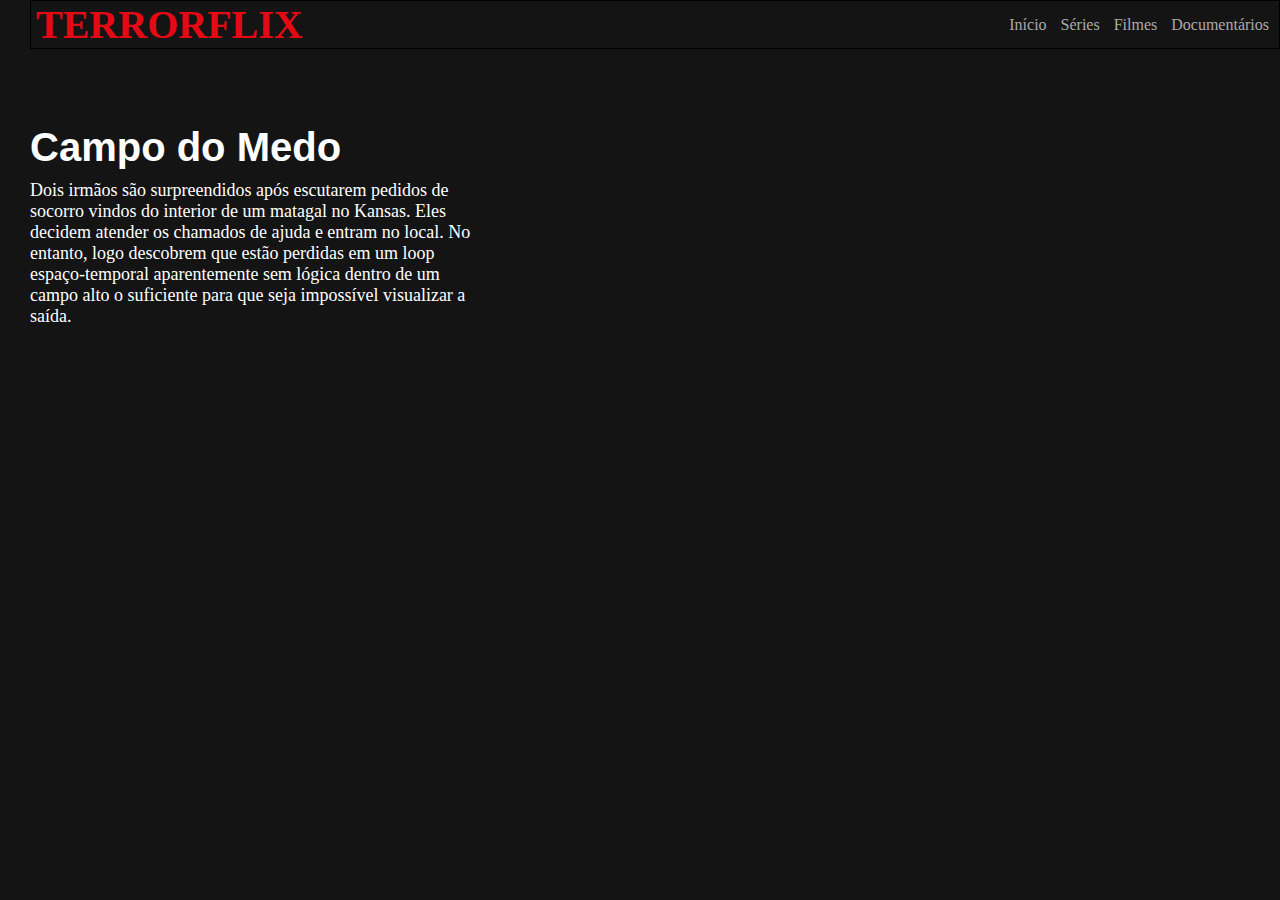
<file: main.html>
<!DOCTYPE html>
<html lang="pt-br">
<head>
    <meta charset="UTF-8">
    <meta http-equiv="X-UA-Compatible" content="IE=edge">
    <meta name="viewport" content="width=device-width, initial-scale=1.0">

    <link rel="stylesheet" href="./style/main.css">
    <title>NETFLIX CLONE</title>

    <!--respondividade-->
    <link rel="stylesheet" href="style/responsive.css">

    <!--owl css-->
    <link rel="stylesheet" href="style/Owl/owl.carousel.min.css">
    <link rel="stylesheet" href="style/Owl/owl.theme.default.min.css">
</head>
<body>
    <header>
        <div class="container">
            <h2 class="logo">TERRORFLIX</h2>
            <nav>
                <a href="#">Início</a>
                <a href="#">Séries</a>
                <a href="#">Filmes</a>
                <a href="#">Documentários</a>
            </nav>
        </div>
    </header> 
    <script type="text/javascript" src="js/owl/main.js"></script>  
    <main>
        <div class="filme-principal">
            <div class="container">
                <h3 class="titulo">Campo do Medo</h3>
                <p class="descricao">Dois irmãos são surpreendidos após escutarem pedidos de socorro vindos do interior de um matagal no Kansas. Eles decidem atender os chamados de ajuda e entram no local. No entanto, logo descobrem que estão perdidas em um loop espaço-temporal aparentemente sem lógica dentro de um campo alto o suficiente para que seja impossível visualizar a saída.</p>
</file>
<file: style/main.css>
:root{
    --vermelho: #E50914;
    --preta: #141414;
}

body{
    background-color: var(--preta);
    font-family: 'Times New Roman', Times, serif;
    color: white;
}

/*elementos base*/
*{
    margin: 0;
    padding: 0;
    box-sizing: border-box;
}

header .container{
    border: 1px solid black;
    display: flex;                    /*display:flex; -- transforma tudo em linha*/
    
    align-items: center;
    justify-content: space-between;
}

header .logo{
    color: var(--vermelho);
    font-family: 'Arial Black', Times;

    font-size: 40px;
    margin-left: 5px;
}

header nav a{
    text-decoration: none;
    color: #aaa;
    margin-right: 10px;
}

header nav a:hover{             /*hover- ao passar o mouse na palavra elea muda de cor*/
    color: #fff;
}

/*Filmes principais*/
.filme-principal{
    font-size: 18px;
    background: linear-gradient(rgba(0,0,0,.50)), rgba(0,0,0,.50)100%, url('/img/capa1.jpg'); /*---cria uma camada fina "escura" na imagem*/

    height: 400px;
    background-size: cover;

    display: flex;
    flex-direction: column;
    justify-content: center;
    align-items: flex-start;
}

.filme-principal .descricao{
    margin-top: 10px;
    margin-bottom: 90px;
}

.titulo{
    margin-top: 5%;
    font-size: 40px;
    font-family: Arial, Helvetica, sans-serif;
}

.botao{
    background-color: rgba(0,0,0,.50);
    border: none;
    color: white;

    padding: 15px 30px;
    margin-right: 15px;
    font-size: 12px;

    cursor: pointer;
    transition: .3s ease all;                                         /*transition cuida da parte de trasição de uma coisa a outra*/
}

.botao:hover{
    background-color: white;
    color: black;
}

.botao i{
    margin-right: 8px;
}

.container{
    margin-left: 30px;
}

.filme-principal .container{
    width: 70%;
}


.box-filme{
    height: 100%;
    width: 100%;
    display: block;
}

.carrossel-filmes{
    margin-top: 5px;
}

.trailer{
    background-color: rgba(0,0,0,.50);
    border: none;
    color: white;

    padding: 15px 30px;
    margin-right: 15px;
    font-size: 12px;

    cursor: pointer;
    transition: .3s ease all;                                         /*transition cuida da parte de trasição de uma coisa a outra*/
}

.trailer:hover{
    background-color: white;
    color: black;
}

.trailer i{
    margin-right: 8px;
}
</file>
<file: style/responsive.css>
@media screen and (max-width: 700px){
    header .container{
        display: flex;
        flex-direction: column;
    }

    .botao{
        margin-top: 5px;
        width: 190px;
    }
}

@media screen and (min-width: 1000px) {
    .descricao{
        width: 50%;
    }
}
</file>
